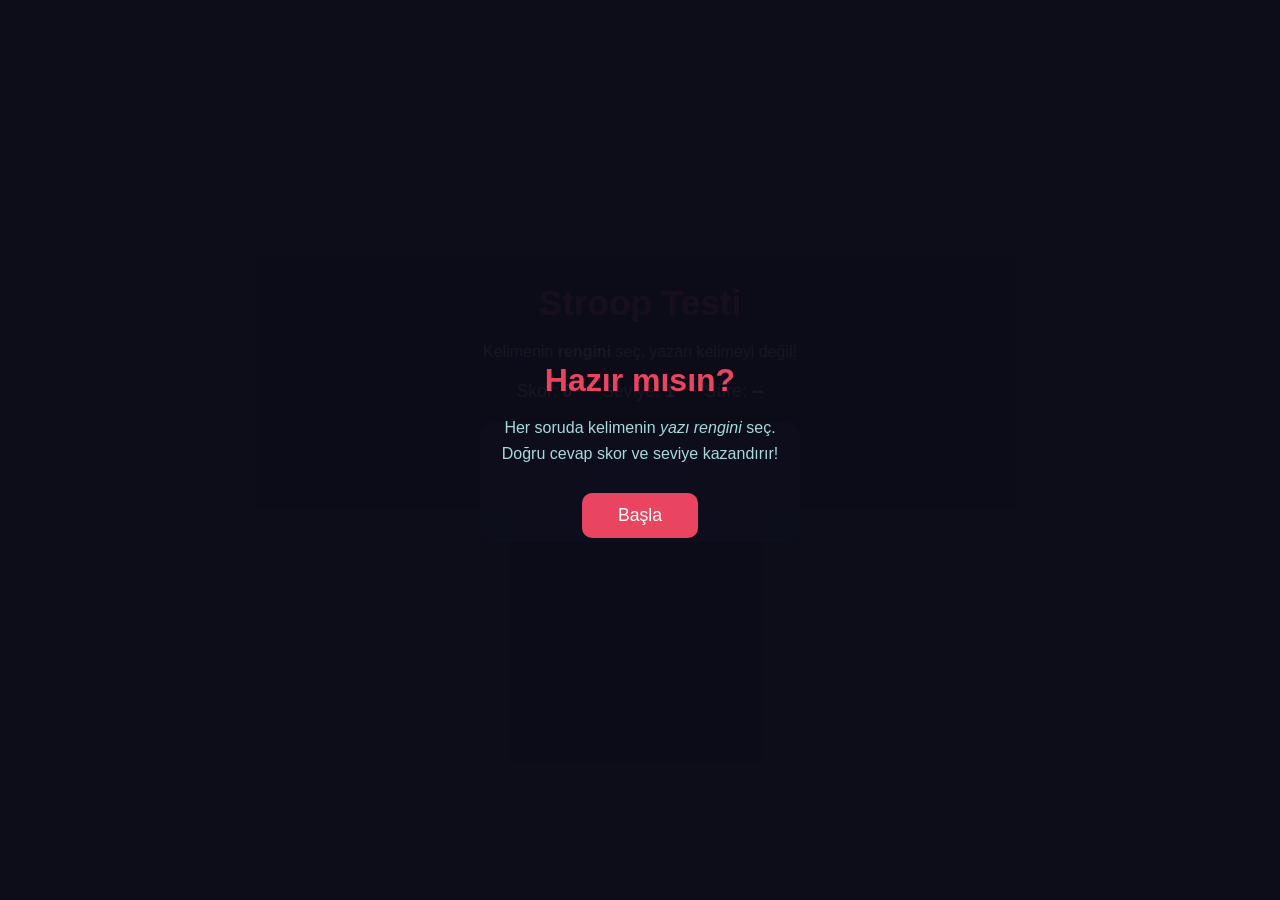
<file: stroop.html>
<!DOCTYPE html>
<html lang="tr">
<head>
  <meta charset="UTF-8" />
  <meta name="viewport" content="width=device-width, initial-scale=1.0" />
  <title>Stroop Testi</title>
  <link rel="stylesheet" href="stroop.css" />
</head>
<body>
  <h1>Stroop Testi</h1>
  <p class="desc">Kelimenin <strong>rengini</strong> seç, yazan kelimeyi değil!</p>

  <div id="hud">
    <span>Skor: <strong id="score">0</strong></span>
    <span>Seviye: <strong id="level">1</strong></span>
    <span>Süre: <strong id="timer">--</strong></span>
  </div>

  <div id="word-display">
    <span id="word"></span>
  </div>

  <div id="buttons"></div>

  <div id="feedback"></div>

  <div id="start-screen">
    <h2>Hazır mısın?</h2>
    <p>Her soruda kelimenin <em>yazı rengini</em> seç.<br/>Doğru cevap skor ve seviye kazandırır!</p>
    <button id="start-btn">Başla</button>
  </div>

  <div id="game-over-screen" class="hidden">
    <h2>Oyun Bitti!</h2>
    <p>Skorun: <strong id="final-score"></strong></p>
    <p>Ulaştığın seviye: <strong id="final-level"></strong></p>
    <button id="restart-btn">Tekrar Oyna</button>
  </div>

  <script src="stroop.js"></script>
</body>
</html>
</file>
<file: stroop.css>
* {
  box-sizing: border-box;
  margin: 0;
  padding: 0;
}

body {
  font-family: Arial, sans-serif;
  background: #0d0d1a;
  color: #eee;
  display: flex;
  flex-direction: column;
  align-items: center;
  justify-content: center;
  min-height: 100vh;
  gap: 20px;
  padding: 20px;
}

h1 {
  font-size: 2.2rem;
  color: #e94560;
}

.desc {
  color: #a8dadc;
  text-align: center;
  font-size: 1rem;
}

#hud {
  display: flex;
  gap: 30px;
  font-size: 1.1rem;
  color: #ccc;
}

#hud strong {
  color: #fff;
}

#word-display {
  background: #16213e;
  border-radius: 16px;
  width: 320px;
  height: 120px;
  display: flex;
  align-items: center;
  justify-content: center;
  border: 2px solid #0f3460;
}

#word {
  font-size: 3rem;
  font-weight: bold;
}

#buttons {
  display: flex;
  flex-wrap: wrap;
  gap: 12px;
  justify-content: center;
  max-width: 360px;
}

.color-btn {
  padding: 12px 24px;
  border: none;
  border-radius: 10px;
  font-size: 1rem;
  font-weight: bold;
  cursor: pointer;
  color: #fff;
  transition: transform 0.1s, opacity 0.1s;
  text-shadow: 0 1px 3px rgba(0,0,0,0.5);
}

.color-btn:hover {
  transform: scale(1.07);
  opacity: 0.9;
}

#feedback {
  font-size: 1.4rem;
  font-weight: bold;
  height: 36px;
  transition: opacity 0.3s;
}

#feedback.correct { color: #4caf50; }
#feedback.wrong   { color: #e94560; }

#start-screen,
#game-over-screen {
  position: fixed;
  inset: 0;
  background: rgba(13,13,26,0.95);
  display: flex;
  flex-direction: column;
  align-items: center;
  justify-content: center;
  gap: 16px;
  z-index: 10;
}

#game-over-screen.hidden,
#start-screen.hidden {
  display: none;
}

#start-screen h2,
#game-over-screen h2 {
  font-size: 2rem;
  color: #e94560;
}

#start-screen p,
#game-over-screen p {
  color: #a8dadc;
  text-align: center;
  line-height: 1.6;
}

#start-btn, #restart-btn {
  margin-top: 10px;
  padding: 12px 36px;
  font-size: 1.1rem;
  background: #e94560;
  color: #fff;
  border: none;
  border-radius: 10px;
  cursor: pointer;
  transition: background 0.15s;
}

#start-btn:hover, #restart-btn:hover {
  background: #c73652;
}
</file>
